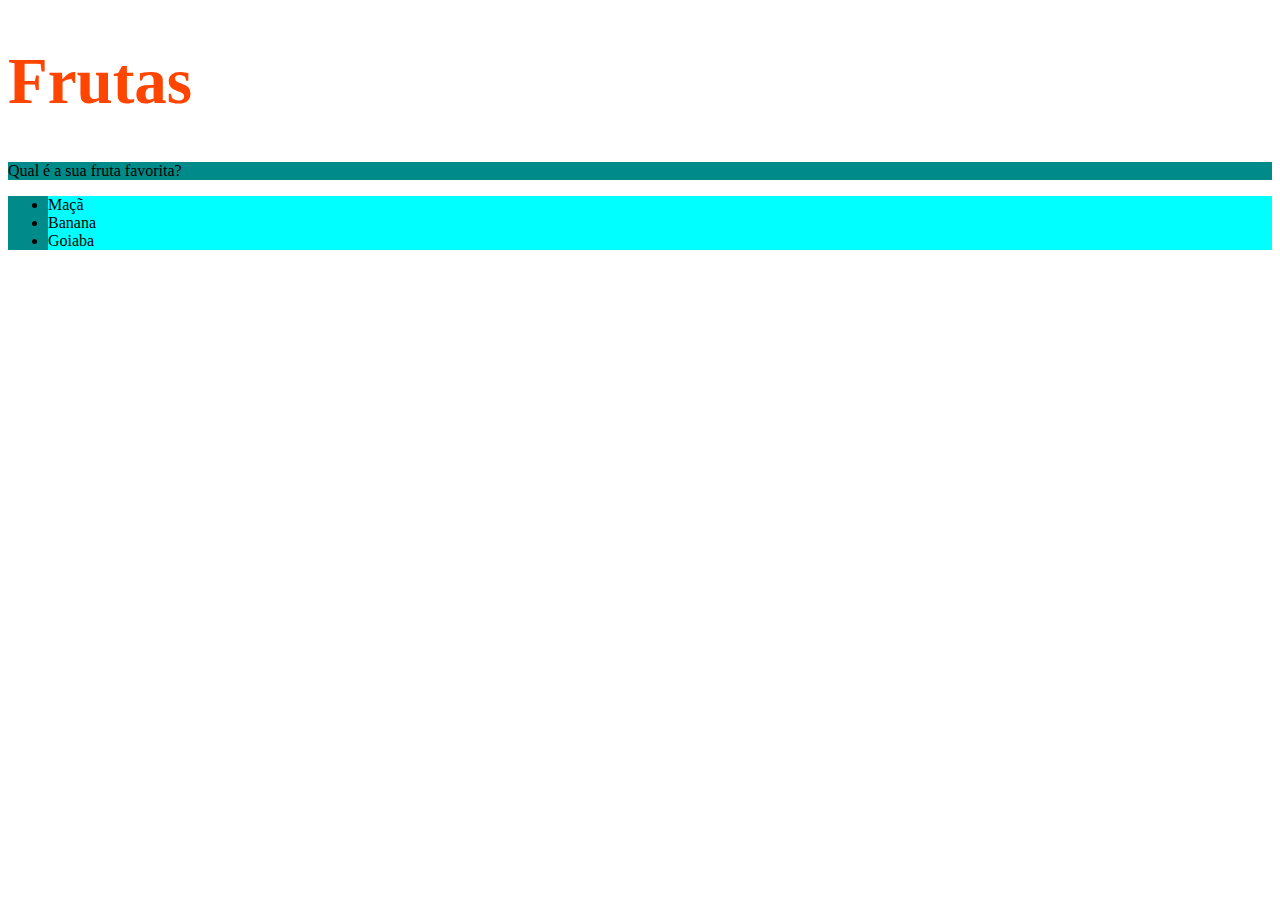
<file: fundamentos/secao-3-html-e-css-primeiros-passos-em-css/dia-2-primeiros-passos-em-css/index.html>
<!DOCTYPE html>
<html lang="pt-br">
<head>
    <meta charset="UTF-8">
    <meta http-equiv="X-UA-Compatible" content="IE=edge">
    <meta name="viewport" content="width=device-width, initial-scale=1.0">
    <title>HTML</title>
    <style>
        
        h1{
            font-size: 65px;
            color: orangered;
        }

        li{

            background-color: aqua;

        }

        #p-ul{

            background-color: darkcyan;

        }

    </style>
</head>
<body>
    <h1>Frutas</h1>
    <p id="p-ul">Qual é a sua fruta favorita?</p>
    <ul id="p-ul">
        <li>Maçã</li>
        <li>Banana</li>
        <li>Goiaba</li>
    </ul>
</body>
</html>
</file>
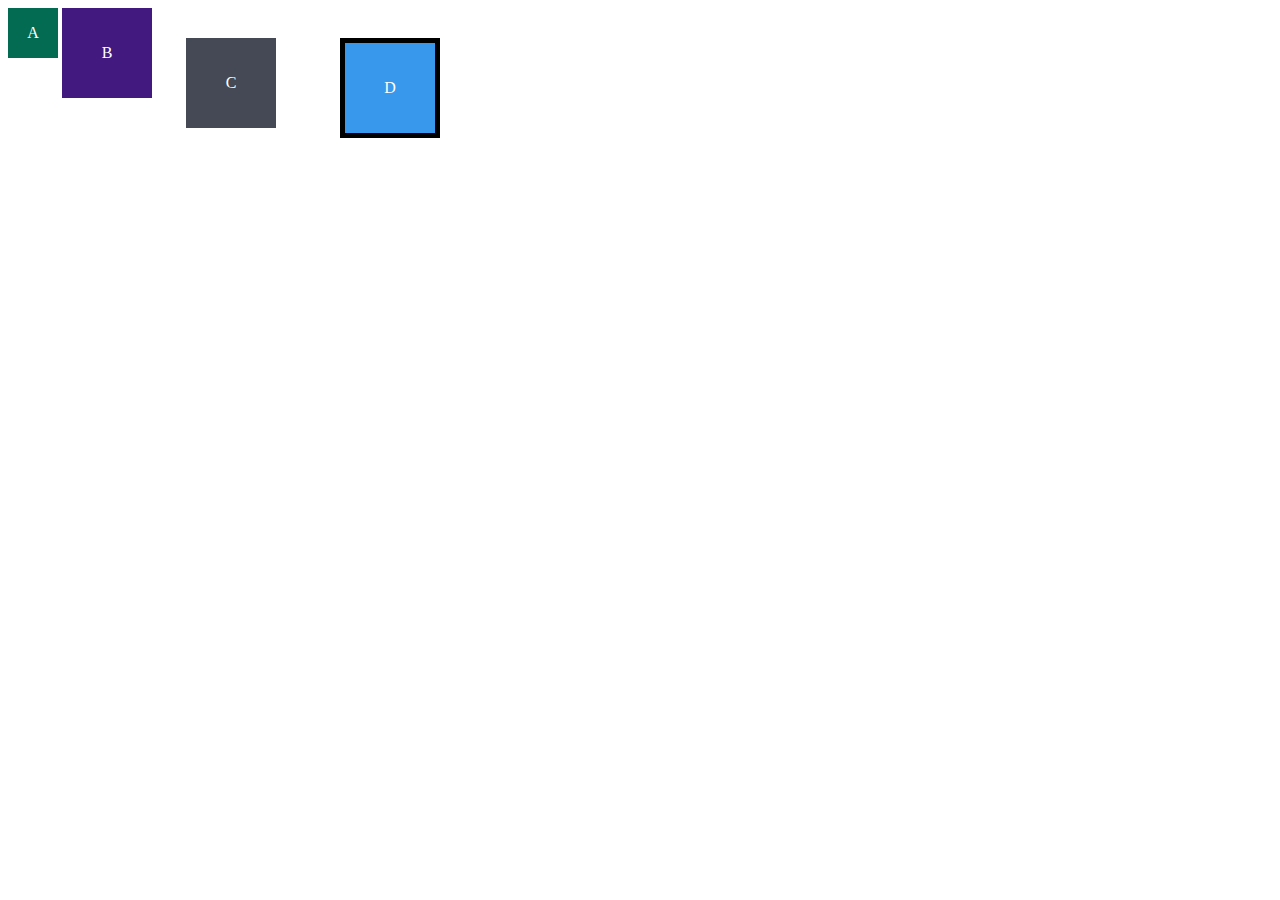
<file: fundamentos/secao-3-introducao-a-html-e-css/dia-3-seletores-e-posicionamento/exercicio-1/index.html>
<!DOCTYPE html>
<html lang="pt-br">
<head>
    <meta charset="UTF-8">
    <meta http-equiv="X-UA-Compatible" content="IE=edge">
    <meta name="viewport" content="width=device-width, initial-scale=1.0">
    <title>Exercício: box model</title>
    <link rel="stylesheet" href="./style.css">
</head>
<body>

    <div class="caixa width-and-height" style="background: #036b52;">A</div>
    <div class="caixa width-and-height padding" style="background: #41197f;">B</div>
    <div class="caixa width-and-height padding margin" style="background: #444955;">C</div>
    <div class="caixa width-and-height padding margin border" style="background: #3898EC;">D</div>
    
</body>
</html>
</file>
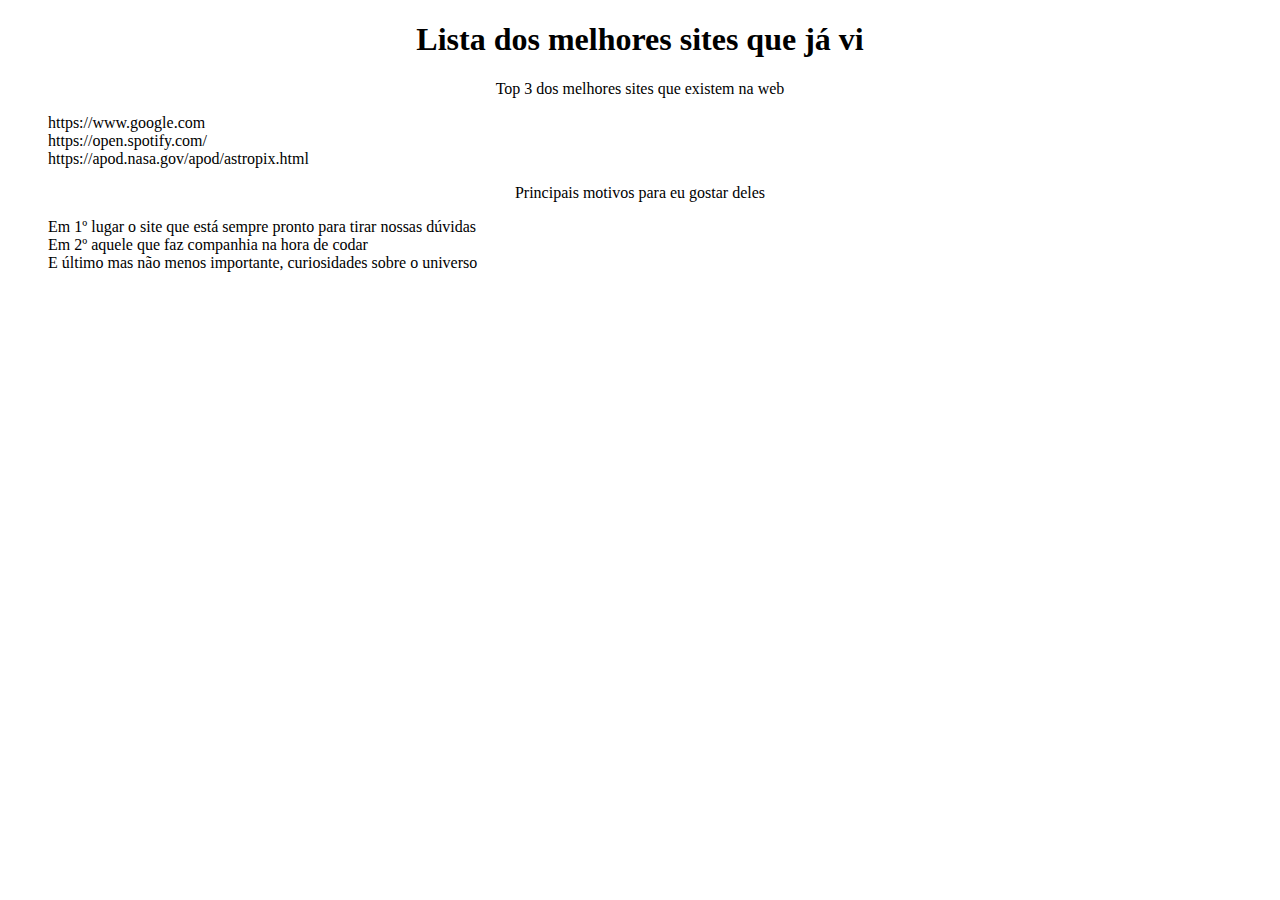
<file: fundamentos/secao-3-introducao-a-html-e-css/dia-3-seletores-e-posicionamento/exercicio-3/index.html>
<!DOCTYPE html>
<html lang="pt-br">
<head>
    <meta charset="UTF-8">
    <meta http-equiv="X-UA-Compatible" content="IE=edge">
    <meta name="viewport" content="width=device-width, initial-scale=1.0">
    <title>Agrupando seletores</title>
    <link rel="stylesheet" href="./style.css">
</head>
<body>
    <h1>Lista dos melhores sites que já vi</h1>
    <p>Top 3 dos melhores sites que existem na web</p>
    <ol>
        <li>https://www.google.com</li>
        <li>https://open.spotify.com/</li>
        <li>https://apod.nasa.gov/apod/astropix.html</li>
    </ol>
    <p>Principais motivos para eu gostar deles</p>
    <ul>
        <li>Em 1º lugar o site que está sempre pronto para tirar nossas dúvidas</li>
        <li>Em 2º aquele que faz companhia na hora de codar</li>
        <li>E último mas não menos importante, curiosidades sobre o universo</li>
    </ul>
</body>
</html>
</file>
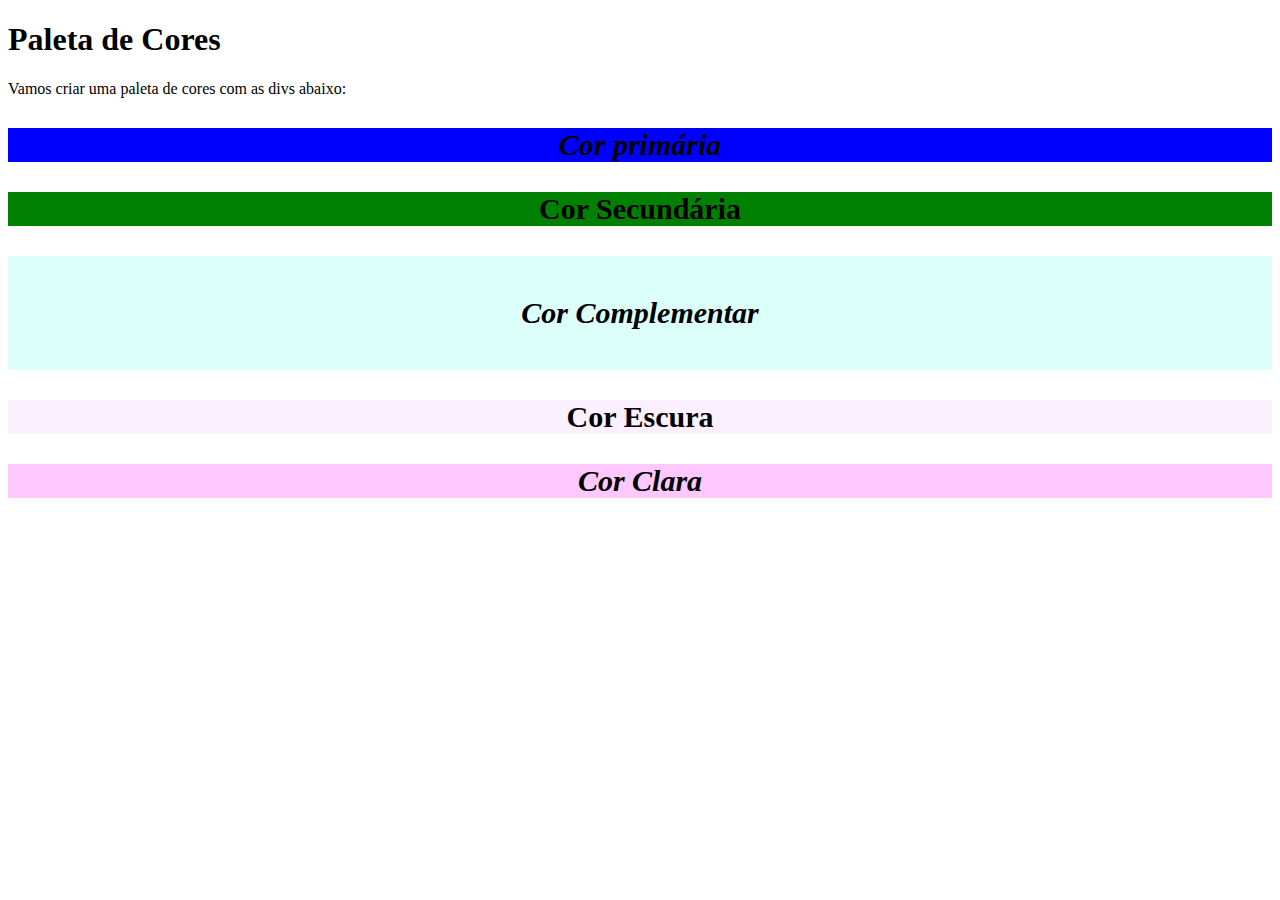
<file: fundamentos/secao-3-introducao-a-html-e-css/dia-3-seletores-e-posicionamento/exercicio-4/index.html>
<!DOCTYPE html>
<html lang="pt-br">
<head>
  <meta charset="UTF-8">
  <title>Pseudo-classes</title>
  <link rel="stylesheet" href="./style.css">
</head>
<body>
  <h1>Paleta de Cores</h1>
  <p>Vamos criar uma paleta de cores com as divs abaixo:</p>
  <div style="background-color: blue;">
   <h3 style="font-style: italic;">Cor primária</h3>
  </div>
  <div style="background-color: green;">
    <h3>Cor Secundária</h3>
  </div>
<div style="background-color: rgb(220, 260, 250);padding: 10px;">
    <h3 style="font-style: italic;">Cor Complementar</h3>
  </div>
  <div style="background-color: rgb(250, 240, 300);">
    <h3>Cor Escura</h3>
  </div>
  <div style="background-color: rgb(300, 200, 330);">
    <h3 style="font-style: italic;">Cor Clara</h3>
  </div>
</body>
</html>
</file>
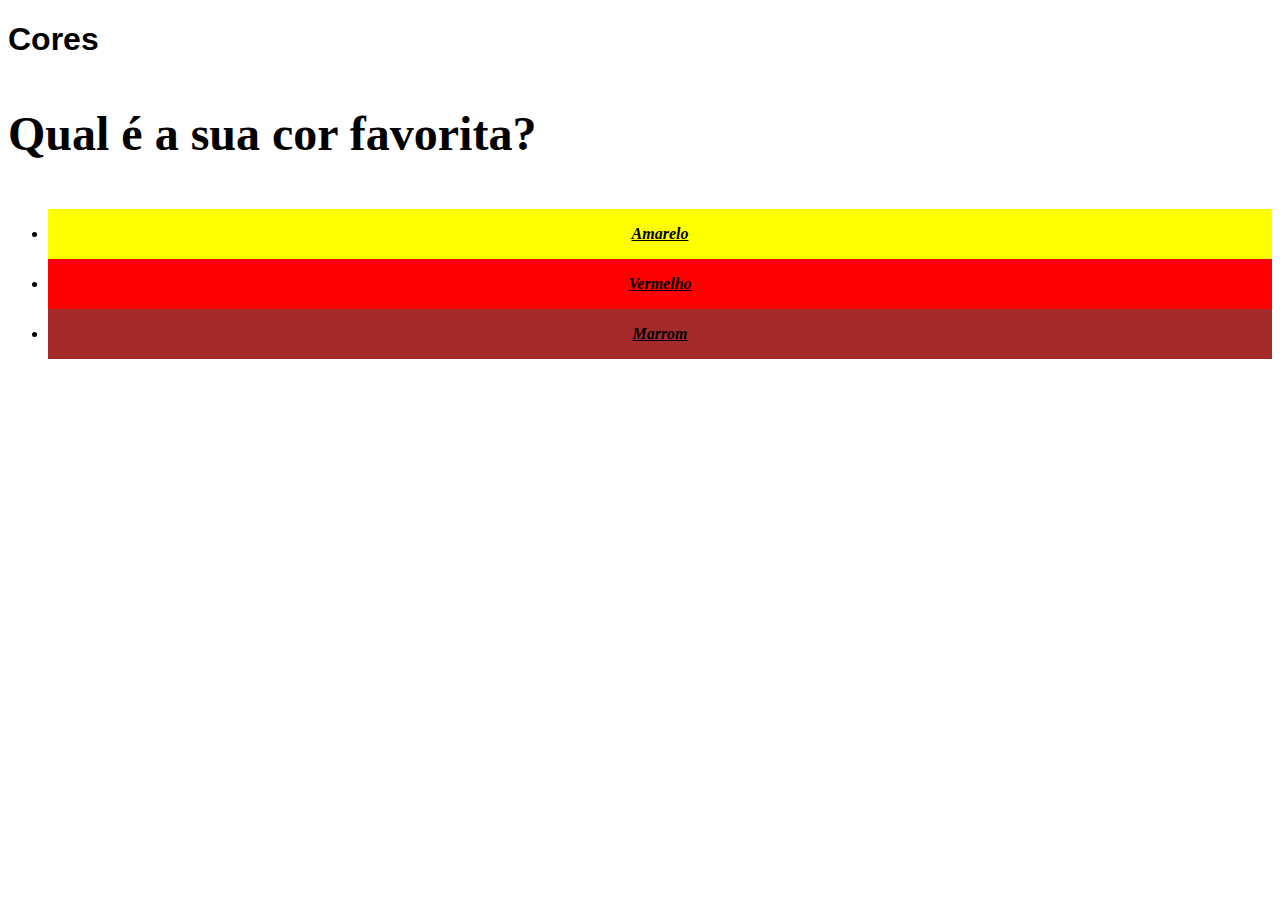
<file: fundamentos/secao-3-html-e-css-primeiros-passos-em-css/dia-2-primeiros-passos-em-css/index2.html>
<!DOCTYPE html>
<html lang="pt-br">
<head>
    <meta charset="UTF-8">
    <meta http-equiv="X-UA-Compatible" content="IE=edge">
    <meta name="viewport" content="width=device-width, initial-scale=1.0">
    <title>HTML</title>
    <style>
        h1{

            font-family: sans-serif;

        }

        p{

            font-weight: 600;
            font-size: 3em;

        }

        body{

            font-size: 16px;

        }

        #list-style{

            font-style: oblique;
            text-align: center;
            line-height: 50px;
            text-decoration: underline;
        
        }

        #amarelo{

            background-color: yellow;

        }

        #vermelho{

            background-color: red;

        }

        #marrom{

            background-color: brown;

        }

    </style>
</head>
<body>
    <h1>Cores</h1>
    <p>Qual é a sua cor favorita?</p>
    <ul id="list-style">
        <strong><li id="amarelo">Amarelo</li></strong>
        <strong><li id="vermelho">Vermelho</li></strong>
        <strong><li id="marrom">Marrom</li></strong>
    </ul>
</body>
</html>
</file>
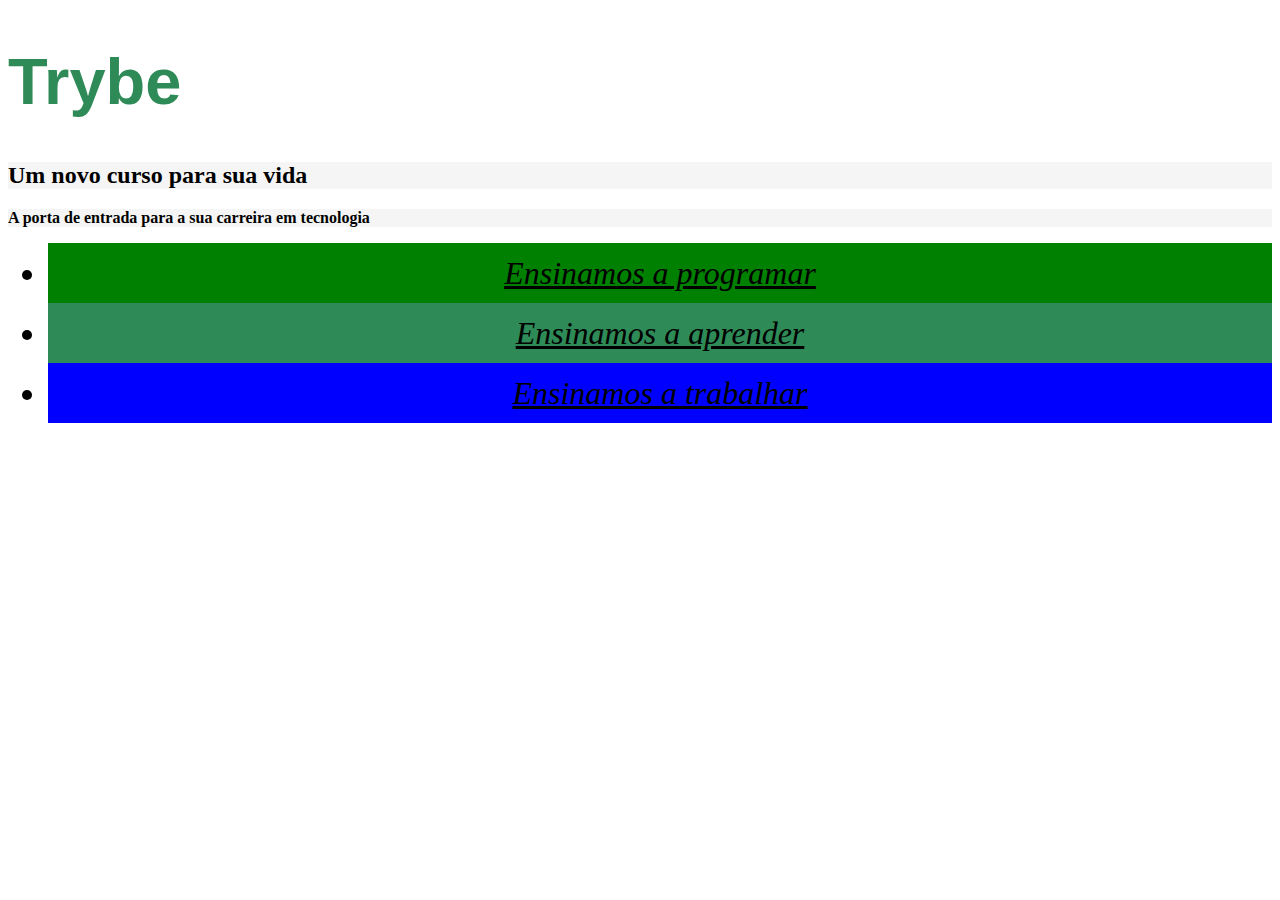
<file: fundamentos/secao-3-html-e-css-primeiros-passos-em-css/dia-2-primeiros-passos-em-css/index3.html>
<!DOCTYPE html>
<html lang="pt-br">
  <head>
    <meta charset="UTF-8">
    <title>Trybe</title>

    <link rel="stylesheet" type="text/css" href="./style.css" >
  </head>
  <body>
    <h1>Trybe</h1>
    <h2 class="cor-de-fundo">Um novo curso para sua vida</h2>
    <p class="cor-de-fundo">A porta de entrada para a sua carreira em tecnologia</p>
    <ul>
      <li id="verde">Ensinamos a programar</li>
      <li id="verde-escuro">Ensinamos a aprender</li>
      <li id="azul">Ensinamos a trabalhar</li>
    </ul>
  </body>
</html>
</file>
<file: fundamentos/secao-3-introducao-a-html-e-css/dia-3-seletores-e-posicionamento/exercicio-1/style.css>
.caixa{

    color: white;
    display: inline-block;
    line-height: 50px;
    text-align: center;
    vertical-align: top;

}

.width-and-height{

    height: 50px;
    width: 50px;

}

.padding{

    padding: 20px;

}

.margin{

    margin: 30px;

}

.border{

    border: 5px solid black;

}
</file>
<file: fundamentos/secao-3-introducao-a-html-e-css/dia-3-seletores-e-posicionamento/exercicio-3/style.css>
h1, p{

    text-align: center;

}

ol, ul{

    list-style: none;

}

li:hover{

    background-color: red;

}

li:active{

    font-family: monospace;

}
</file>
<file: fundamentos/secao-3-introducao-a-html-e-css/dia-3-seletores-e-posicionamento/exercicio-4/style.css>
div:hover{
    border: 3px solid red;
}

h3{

    text-align: center;
    font-size: 30px;
    font-family: 'Times New Roman', Times, serif;

}
</file>
<file: fundamentos/secao-3-html-e-css-primeiros-passos-em-css/dia-2-primeiros-passos-em-css/style.css>
h1 {
    color: seagreen;
    font-size: 65px;
    font-family: sans-serif, Helvetica; 
  }

  .cor-de-fundo {
    background-color: whitesmoke;
  }

  p {
    font-weight: 600;
  }

  body {
    font-size: 16px;
  }

  li {
    font-style: italic;
    line-height: 60px;
    text-align: center;
    text-decoration: underline;
    font-size: 2em;
  }

  #verde {
    background-color: green;
  }

  #verde-escuro {
    background-color: seagreen;
  }

  #azul {
    background-color: blue;
  }
</file>
